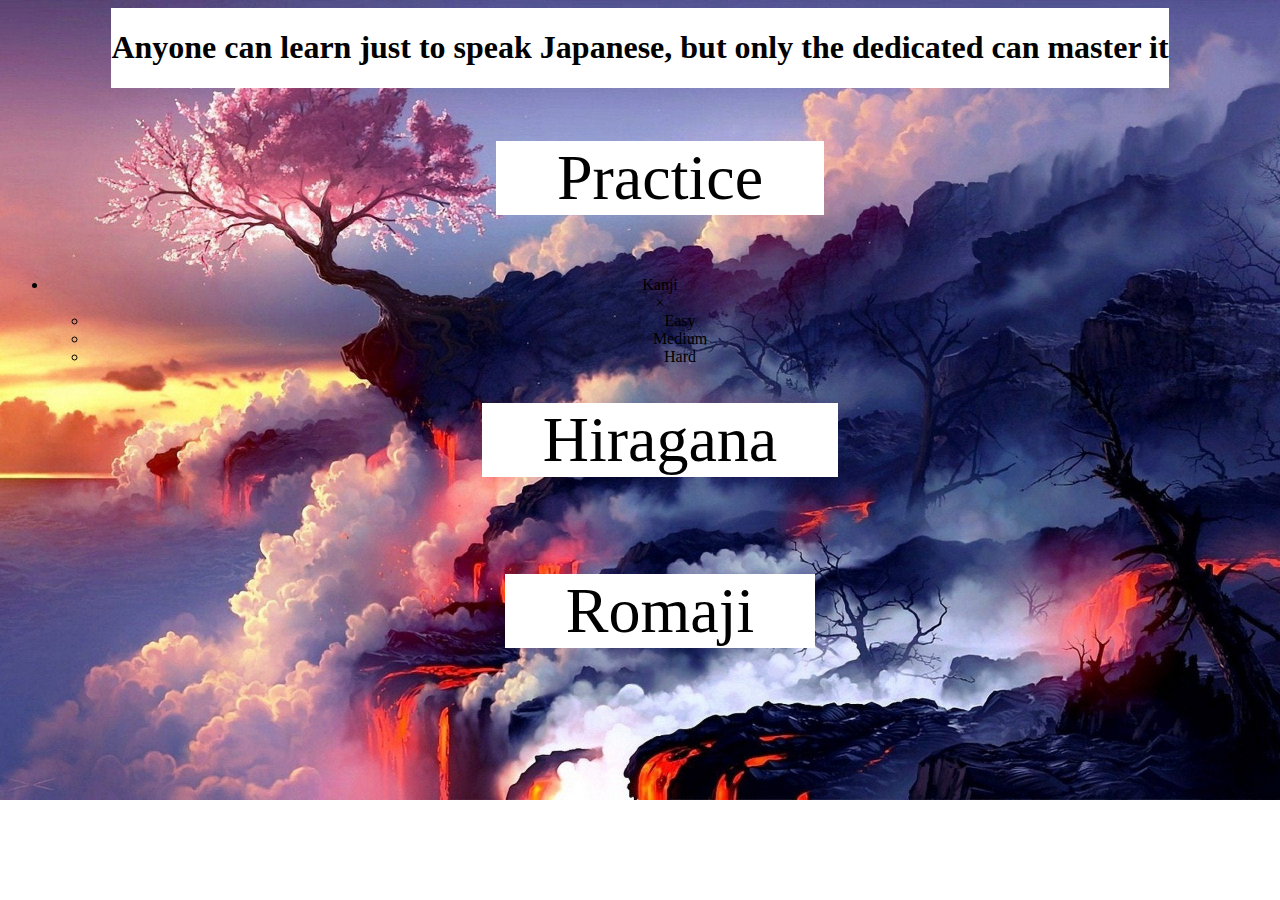
<file: websites/index.html>
<!DOCTYPE html>
<html lang="en">
<head>
    <meta charset="UTF-8">
    <meta http-equiv="X-UA-Compatible" content="IE=edge">
    <meta name="viewport" content="width=device-width, initial-scale=1.0">
    <title>Japanese Counting</title>
    <link rel="stylesheet" href="../css/index.css">
</head>
<body>
        <!-- Title -->
    <div id="title">
        <h1>Anyone can learn just to speak Japanese, but only the dedicated can master it</h1>
    </div>
    
    <div>
        <ul >
            <!-- Practice -->
            <li id = "list">
                <a href= "practice.html"> Practice</a>
            </li>

            <!-- Quiz -->
            <li id = "list2">
                <!-- Trigger/Open The Modal -->
                <a id="myBtn">Kanji</a>
            </li>
            <!-- The Modal -->
            <div id="myModal" class="modal">

            <!-- Modal content -->
            <div class="modal-content">
                <span class="close">&times;</span>
                <!-- Diffculty -->
                <ul>
                    <li id = "quizList">
                        <a href="../websites/Kanji quiz/easyQuiz.html">Easy</a> 
                    </li>

                    <li id = "quizList">
                        <a href="../websites/Kanji quiz/mediumQuiz.html">Medium</a>
                    </li>

                    <li id = "quizList">
                        <a href="../websites/Kanji quiz/hardQuiz.html">Hard</a>
                    </li>
                </ul>
            </div>

</div>

            <li id = "list">
                <a href= "question.html">Hiragana</a>
            </li>
            <li id = "list">
                <a href= "question.html">Romaji</a>
            </li>
        </ul> 
    </div>  

    

    <script type="text/javascript" src="../js/index.js"></script>
</body>
</html>
</file>
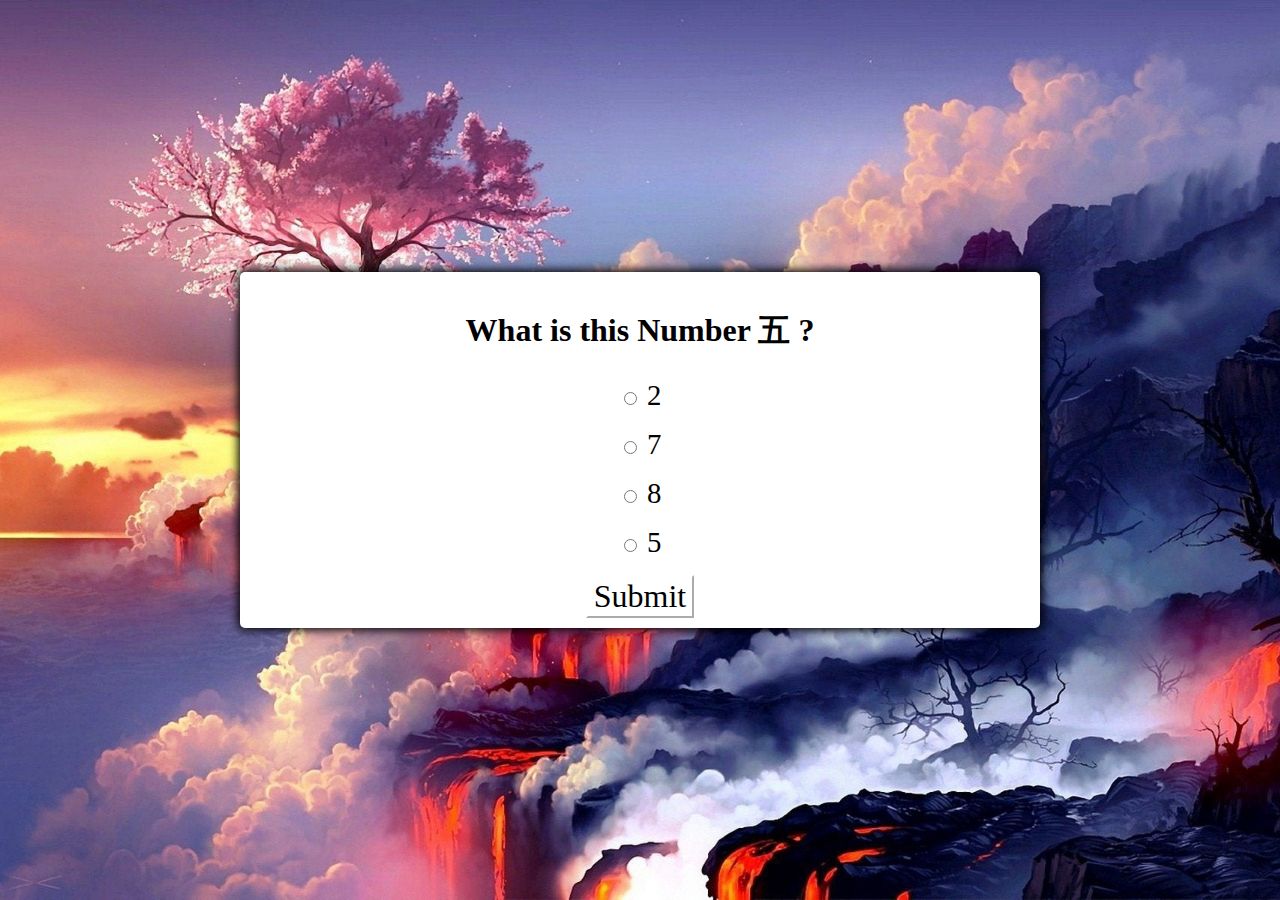
<file: websites/easyQuiz.html>
<!DOCTYPE html>
<html>
    <head>
        <meta charset="utf-8">
        <meta http-equiv="X-UA-Compatible" content="IE=edge">
        <title>Japanese Counting</title>
        <meta name="description" content="">
        <meta name="viewport" content="width=device-width, initial-scale=1">
        <link rel="stylesheet" href="../css/easyQuiz.css">
    </head>
    <body>
        <div class="quiz-container" id="quiz">  
            <div class="quiz-header">  
             <h2 id="question">Question is loading...</h2>  
             <ul>  
              <li>  
               <input type="radio" name="answer" id="a" class="answer" />  
               <label for="a" id="a_text">Answer...</label>  
              </li>  
              <li>  
               <input type="radio" name="answer" id="b" class="answer" />  
               <label for="b" id="b_text">Answer...</label>  
              </li>  
              <li>  
               <input type="radio" name="answer" id="c" class="answer" />  
               <label for="c" id="c_text">Answer...</label>  
              </li>  
              <li>  
               <input type="radio" name="answer" id="d" class="answer" />  
               <label for="d" id="d_text">Answer...</label>  
              </li>  
             </ul>  
            </div>  
            <button id="submit">Submit</button>  
           </div>  
        
        <script type="text/javascript" src="../js/easyQuiz.js" ></script>
    </body>
</html>
</file>
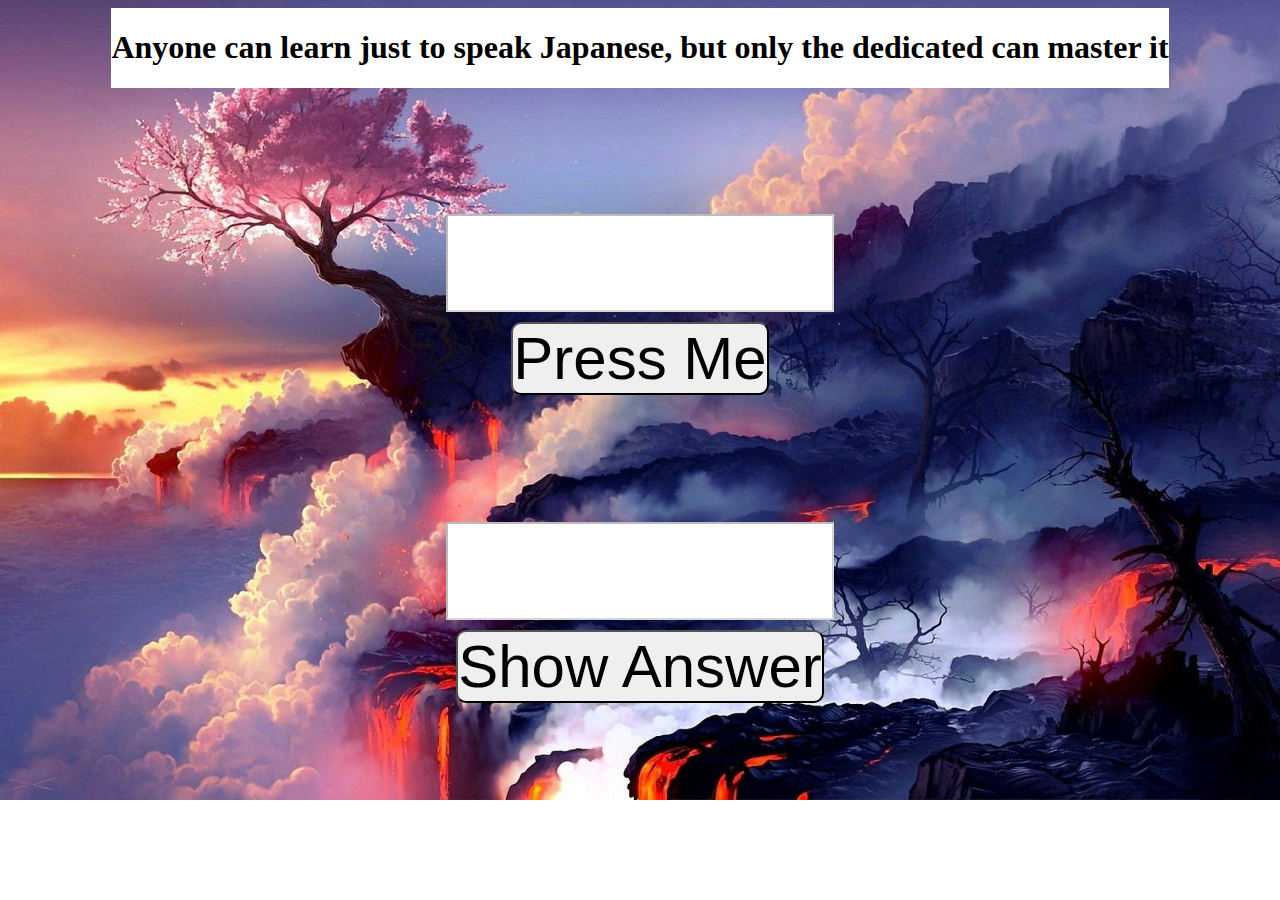
<file: websites/practice.html>
<!DOCTYPE html>
<html lang="en">
<head>
    <meta charset="UTF-8">
    <meta http-equiv="X-UA-Compatible" content="IE=edge">
    <meta name="viewport" content="width=device-width, initial-scale=1.0">
    <title>Japanese Counting</title>
    <link rel="stylesheet" href="../css/practice.css">
</head>
<body>
        <!-- Title -->
    <div id="title">
        <h1>Anyone can learn just to speak Japanese, but only the dedicated can master it</h1>
    </div>
        
                    <!-- Japanses number-->
    <div id = "number">
        <input id = "japaneseNumberItSelf"  type="text" disabled="disabled"/>
    </div>
                 
                    <!-- Button To Change Japanese Number -->
    <div id="button">
        <input class="buttonNum" type="button" value="Press Me" onclick="getRandomInt()"> 
    </div>
                        
                    <!-- English Number -->
    <div id="number">      
        <input id="numberItSelf"  type="text" disabled="disabled"/>
    </div>

                    <!-- Reveals English Number-->
    <div id="button">
        <input type="button" class="buttonNum" value="Show Answer" onclick="englishNumberHidden()"> 
    </div> 
    

    <script type="text/javascript" src="../js/practice.js"></script>
</body>
</html>
</file>
<file: css/index.css>
body {
    text-align: center;
    background-image:url(../img/BSyx_VJNBrE2av17_fcGGmIu1G5xKbu2Q0FNyhmddvc.jpg);
    background-repeat: no-repeat;
    background-size: cover;
   
}

#title {
    background-color: white;
    display: inline-block;
}

a {
    text-decoration: none;
    color: black;
}

#list {
    background-color: white;
    display: inline-block;
    font-size: 400%;
    margin-right:30%;
    margin-bottom: 5%;
    margin-left: 30%;
    margin-top: 3%;
    padding-left: 5%;
    padding-right: 5%;
    text-align: center;
} 

#list:hover {
    background: purple;
    transition: .5s;
}



@media only screen and (max-width: 600px) {
    #numberItSelf {
        margin-top: 20%;
        font-size: 250%;
        text-align: center;
        color: black;
        background:white;
        width:30%;
    }

    body {
        background-repeat: repeat;
    }

   
  }
</file>
<file: css/easyQuiz.css>
*, *::before, *::after {
    box-sizing: border-box;
    font-family:Roboto Condensed;
    
}


body {
    text-align: center;
    background-image:url(../img/BSyx_VJNBrE2av17_fcGGmIu1G5xKbu2Q0FNyhmddvc.jpg);
    background-repeat: no-repeat;
    background-size: cover;
    padding: 0%;
    margin: 0%;
    display: flex;
    width: 100vw;
    height: 100vh;
    justify-content: center;
    align-items: center;   
}

h2 {
  font-size: 200%;  
}

.quiz-container {
    width: 800px;
    max-width: 80%;
    background-color: white;
    border-radius: 5px;
    padding: 10px;
    box-shadow: 0 0 10px 2px;
}

ul {  
    list-style: none;  
    padding: 0;  
} 

ul li {  
    font-size: 180%;  
    margin: 1rem 0;  
    direction: none;
}  

button {
    font-size: 200%;
    background: white;
    border-color: white;
}

button:hover {
    background: violet;
}
</file>
<file: css/practice.css>
body {
    text-align: center;
    background-image:url(../img/BSyx_VJNBrE2av17_fcGGmIu1G5xKbu2Q0FNyhmddvc.jpg);
    background-repeat: no-repeat;
    background-size: cover;
   
}

#title {
    background-color: white;
    display: inline-block;
}

#numberItSelf {
    margin-top: 10%;
    font-size: 80px;
    text-align: center;
    color: black;
    background:white;
    width:30%;
}

.buttonNum {
    text-align: center;
    margin-top:10px;
    font-size: 60px;
    padding: 0%;
    border-radius: 10px;
    cursor: pointer;
}

#japaneseNumberItSelf {
    margin-top: 10%;
    font-size: 80px;
    text-align: center;
    color: black;
    background:white;
    width:30%;
}

@media only screen and (max-width: 600px) {
    #numberItSelf {
        margin-top: 20%;
        font-size: 250%;
        text-align: center;
        color: black;
        background:white;
        width:30%;
    }

    body {
        background-repeat: repeat;
    }

    .buttonNum {
        text-align: center;
        margin-top:5%;
        font-size: 200%;
        padding: 0%;
        border-radius: 10px;
    }
  }
</file>
